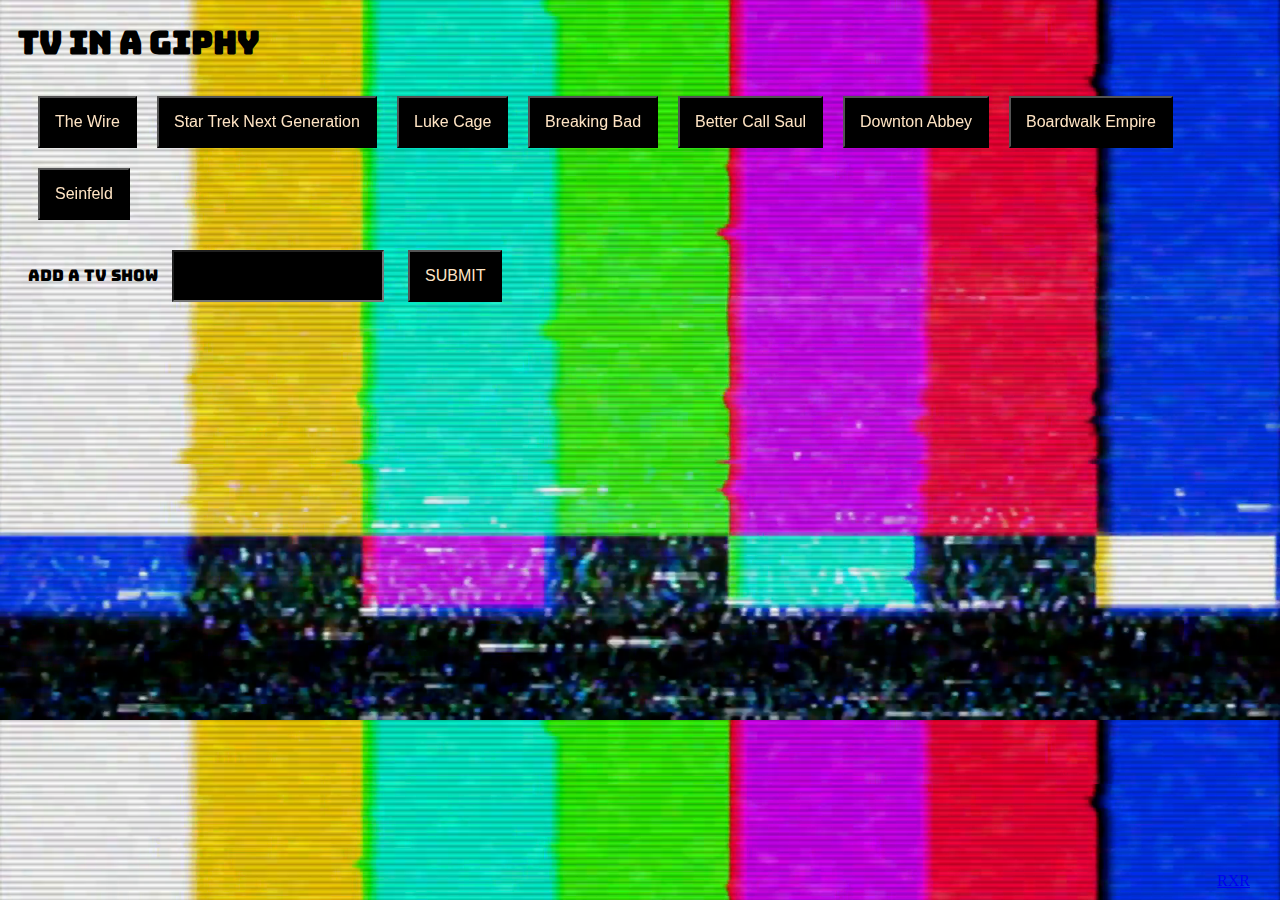
<file: GifTastic.html>
<!DOCTYPE html>
<html lang="en">

<head>
  <meta charset="utf-8">
  <title>TV in a Giphy</title>
  <link href="https://fonts.googleapis.com/css?family=Bungee" rel="stylesheet">
  <link href="assets/css/GifTastic.css"rel="stylesheet">
  <link href="assets/css/hover.css" rel="stylesheet" media="all">
  
  <link rel="icon" href="assets/images/frontpage/portrait-logo.png">




  
</head>

<body>

  <div class="container">
    <h1>TV in a Giphy</h1>

    <!-- Rendered Buttons will get Dumped Here  -->
    <div id="shows-buttons"></div>

    <form id="show-form">
      <label for="show-input">Add a TV Show</label>
      <input type="text" id="show-input">

      <!-- Button triggers new TV Show to be added -->
      <input id="add-show" type="submit" value="SUBMIT">
    </form>

    <!-- Gifs will get Dumped Here  -->
     <span id="gif-display">
       <div id="shows"></div></span>

       <div id="rxr-link"><a href="http://robxroy.github.io/#portfolio">RXR</a>

  </div>




  <script src="https://cdnjs.cloudflare.com/ajax/libs/jquery/3.2.1/jquery.min.js"></script>
  <script type="text/javascript">


  $(document).ready(function() {

    // Initial array of TV shows
      var topics = ["The Wire", "Star Trek Next Generation", "Luke Cage", "Breaking Bad", "Better Call Saul", "Downton Abbey", "Boardwalk Empire", "Seinfeld" ]

    function giphySearch() {

      // Storing our giphy API URL for a random cat image
      var tvShow = $(this).attr("show-name")
      var queryURL = "http://api.giphy.com/v1/gifs/search?q=" + tvShow + "&api_key=AA65TERZHD1EN07ICVQ9lcNpU61btFnN&limit=10";

      // Perfoming an AJAX GET request to our queryURL
      $.ajax({
        url: queryURL,
        method: "GET"
      }).done(function(response){

      // After the data from the AJAX request comes back

      $("#shows").empty();

      var searchResult = response.data;

      for (var i = 0; i <searchResult.length; i++){
        var showDiv = $("<div class='inputTopic'>");

        var rating = searchResult[i].rating;
        var ratingText = $("<p>").text("Rating: " + rating);

        var gifStill = searchResult[i].images.fixed_height_still.url;
        var gifPlay = searchResult[i].images.fixed_height.url;

        var gif = $("<img>").addClass("gif").attr("src", gifStill).attr("data-still", gifStill).attr("data-animate", gifPlay).attr("data-state", "still" );
        showDiv.append(gif);
        showDiv.append(ratingText);

        $("#shows").append(showDiv);
      }



      $(".gif").on("click", function(){
        var state = $(this).attr("data-state");

        if (state === "still"){
          $(this).attr("src", $(this).attr("data-animate"));
          $(this).attr("data-state", "animate");
        }
        else{
          $(this).attr("src", $(this).attr("data-still"));
          $(this).attr("data-state", "still");
        }
      });
    });

  }


      // Function for displaying movie data
      function renderButtons() {

        // Deleting the shows prior to adding new shows
        // (this is necessary otherwise you will have repeat buttons)
        $("#shows-buttons").empty();

        // Looping through the array of tv shows
        for (var i = 0; i < topics.length; i++) {

          // Then dynamicaly generating buttons for tv show in array
          // This code $("<button>") is all jQuery needs to create the beginning and end tag. (<button></button>)
          var a = $("<button>");
          // Adding a class of show-button to our button
          a.addClass("show hvr-grow-rotate");
          // Adding a data-attribute
          a.attr("show-name", topics[i]);
          // Providing the initial button text
          a.text(topics[i]);
          // Adding the button to the shows-buttons div
          $("#shows-buttons").append(a);
        }
      }

      // This function handles events where a movie button is clicked
      $("#add-show").on("click", function(event) {
        event.preventDefault();
        // This line grabs the input from the textbox
        var tvShow = $("#show-input").val().trim();

        // Adding movie from the textbox to our array
        topics.push(tvShow);

        $("#show-input").val(" ");

        // Calling renderButtons which handles the processing of our show array
        renderButtons();
      });

      // Adding a click event listener to all elements with a class of "show-button 
      $(document).on("click", ".show", giphySearch);

      // Calling the renderButtons function to display the initial buttons
      renderButtons();

    });



    </script>
  </div>
</body>

</html>
</file>
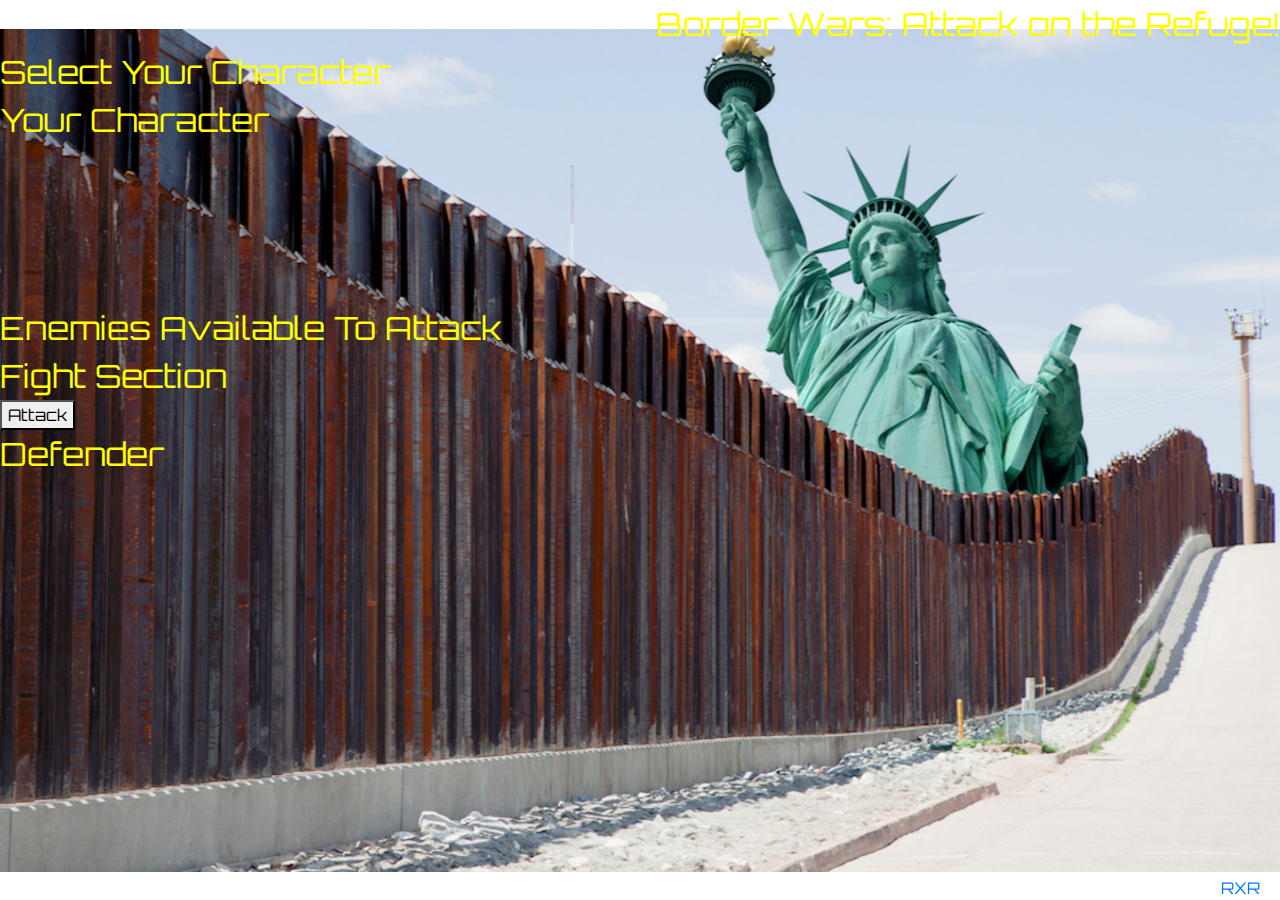
<file: rpg.html>
<!DOCTYPE html>
<html lang="en">
<head>
    <meta charset="UTF-8">
    <meta name="viewport" content="width=device-width, initial-scale=1.0">
    <meta http-equiv="X-UA-Compatible" content="ie=edge">
    <title>Border Wars RPG </title>

    <link rel="stylesheet" href="https://maxcdn.bootstrapcdn.com/bootstrap/4.0.0/css/bootstrap.min.css" integrity="sha384-Gn5384xqQ1aoWXA+058RXPxPg6fy4IWvTNh0E263XmFcJlSAwiGgFAW/dAiS6JXm" crossorigin="anonymous">
    <link href="https://fonts.googleapis.com/css?family=Orbitron" rel="stylesheet">
    <link rel="stylesheet" href="assets/css/rpgstyle.css">

	<link rel="icon" href="assets/images/frontpage/portrait-logo.png">


    <script src="https://code.jquery.com/jquery-3.2.1.slim.min.js" integrity="sha384-KJ3o2DKtIkvYIK3UENzmM7KCkRr/rE9/Qpg6aAZGJwFDMVNA/GpGFF93hXpG5KkN" crossorigin="anonymous"></script>
    <script src="https://cdnjs.cloudflare.com/ajax/libs/popper.js/1.12.9/umd/popper.min.js" integrity="sha384-ApNbgh9B+Y1QKtv3Rn7W3mgPxhU9K/ScQsAP7hUibX39j7fakFPskvXusvfa0b4Q" crossorigin="anonymous"></script>
    <script src="https://maxcdn.bootstrapcdn.com/bootstrap/4.0.0/js/bootstrap.min.js" integrity="sha384-JZR6Spejh4U02d8jOt6vLEHfe/JQGiRRSQQxSfFWpi1MquVdAyjUar5+76PVCmYl" crossorigin="anonymous"></script>
    <script type="text/javascript" src="assets/javascript/borderwars.js"></script>


</head>

<body>

		<div class="main-section-title">Border Wars: Attack on the Refuge!</div>
		<div id="main-game-section">
			<!-- Where the characters are initially available to be selected. -->
			<div id="characters-section">
				<div class="section-title">Select Your Character</div>
			</div>
			
			<!-- Section for our selected character. -->
			<div id="selected-character-section">
				<div class="section-title">Your Character</div>
				<!-- Where our selected character will appear. -->
				<div id="selected-character"></div>
			</div>

			<!-- Where our enemies available to attack will appear. -->
			<div id="available-to-attack-section">
				<div class="section-title">Enemies Available To Attack</div>
			</div>

			<div class="section-title">Fight Section</div>
			<div id="fight-section">
				<button id="attack-button">Attack</button>
			</div>

			<div id="action">
				<div class="character-section">
					<div class="section-title">Defender</div>
					<!-- Where our defender will appear. -->
					<div id="defender"></div>
				</div>
			</div>

		</div>
		<!-- Area for game messages. -->
		<div id="game-message"></div>
	<div id="rxr-link"><a href="http://robxroy.github.io/#portfolio">RXR</a>
	</body>
</html>
</file>
<file: assets/css/GifTastic.css>
button,
div,
form,
input {
  margin: 10px;
}

body {
background-image: url("../images/projects/gif/background-TV.png");
background-size: 100%;

}
button, input {
  background-color: black;
  color: bisque;
  padding: 15px;
  font-family: 'Gill Sans', 'Gill Sans MT', Calibri, 'Trebuchet MS', sans-serif;
  font-size: 16px;
}

h1, label {
  font-family: 'Bungee', cursive;

}

p {
  color: orangered
}


.inputTopic {
  display:inline-block;
}

#rxr-link {
  text-align: right;
  position: fixed; 
  bottom:0%;
  right: 20px;
  color: white;
}
</file>
<file: assets/css/rpgstyle.css>
/* body {
    background: url("../images/walledliberty.png") no-repeat;
    background-attachment: fixed;
    background-position: left top; 
    background-size: 100%;
} 

h1, h2, p, div {
    font-family: 'Orbitron', sans-serif;
    color: yellow;
    text-shadow: 0 0 10px #000000;
    font-size: 20px;

    margin: 20px;

}

p {
text-align: left
}

#button {
left: 0;
position: absolute;
} */



body {
    font-family: 'Orbitron', sans-serif;
    background-image: url("../images/bw/walledliberty.png");
    background-repeat: no-repeat;
    background-attachment: fixed;
    background-position: center;
  }
  
  
  img {
    width: 150px;
    height: 100px;
    border-radius: 10px;
  }
  
  div {
    color: yellow;
  }
  .section-title {
    font-size: 200%;
  }
  
  .main-section-title {
    font-size: 200%;
    text-align: right;
  }
  
  #rxr-link {
    text-align: right;
    position: fixed; 
    bottom:0%;
    right: 20px;
  }
  
  .character {
    display: inline-block;
    cursor: pointer;
    background-color: #000000;
    border-color: cornflowerblue;
    border-style: solid;
    border-width: 3px;
  }
  
  .character-image {
    padding-right: 16px;
    padding-left: 16px;
    margin-top: 3px;
    margin-bottom: 3px;
  }
  
  .character-name {
    text-align: center;
  }
  
  .character-health {
    text-align: center;
  }
  
  #available-to-attack-section .character {
    display: inline-block;
    cursor: pointer;
    background-color: red;
    border-color: black;
    border-style: solid;
    border-width: 1px;
  }
  
  .enemy {
    display: inline-block;
    cursor: pointer;
    background-color: red;
    border-color: black;
    border-style: solid;
    border-width: 1px;
  }
  
  #action .character {
    color: white;
    background-color: black;
  }
  
  .target-enemy {
    color: white;
    background-color: black;
  }
  
  #selected-character {
    width: 190px;
    height: 160px;
  }
  
  #attacker {
    width: 190px;
    height: 160px;
  }
  
  #defender {
    width: 190px;
    height: 160px;
  }
  
  #defender-name {
    text-align: center;
  }
  
  #defender-health {
    text-align: center;
  }
  
  #choose-enemy-button {
    visibility: hidden;
  }
  
  #restart-button {
    visibility: hidden;
  }
  
  #turn-counter {
    font-size: 150%;
  }
</file>
